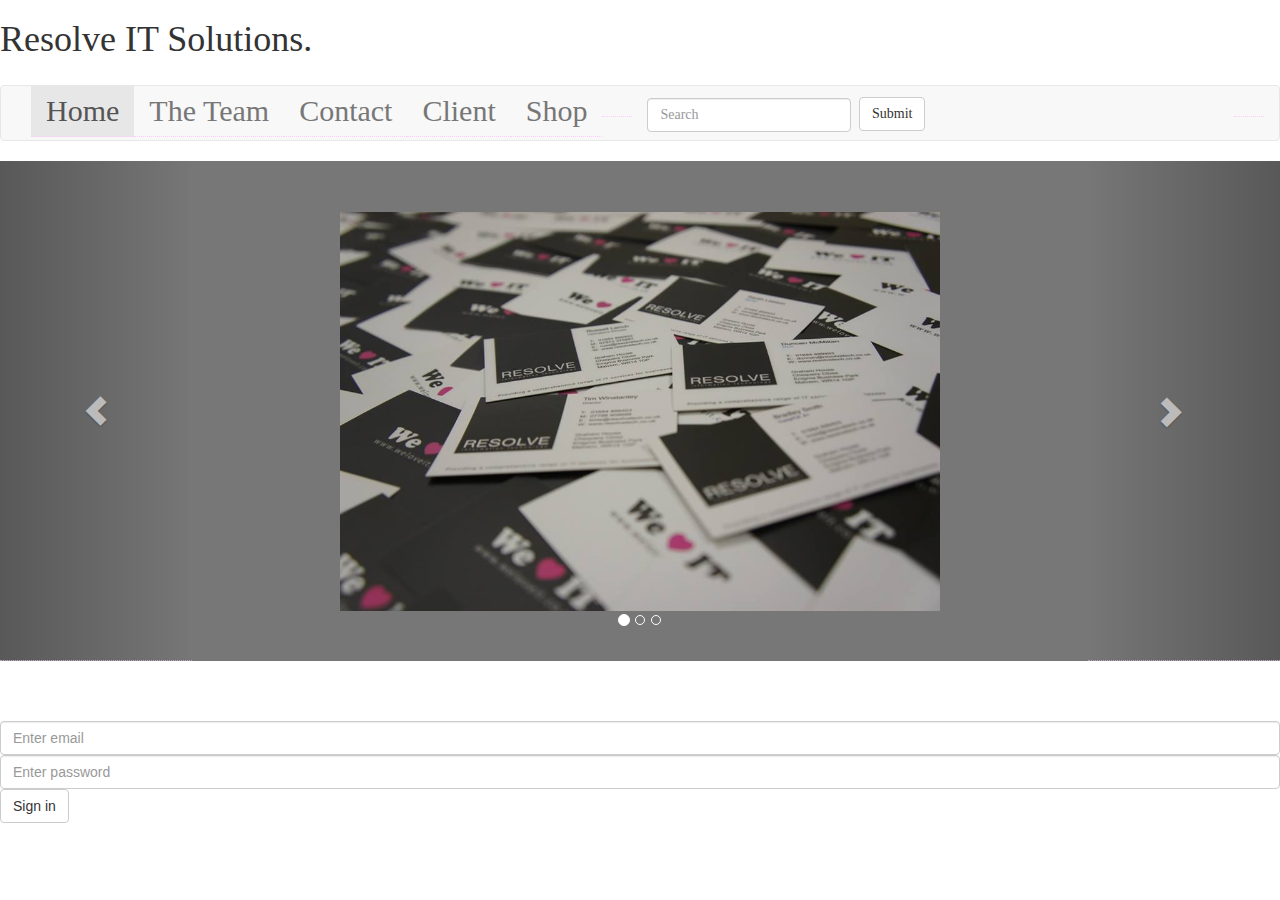
<file: www/index.html>
<!DOCTYPE html>
<html lang="en">
  <head>
    <meta charset="utf-8">
    <meta http-equiv="X-UA-Compatible" content="IE=edge">
    <meta name="viewport" content="width=device-width, initial-scale=1, maximum-scale=1, user-scalable=no">
    <title>Resolve</title>

    <!-- Bootstrap -->
    <link href="css/bootstrap.min.css" rel="stylesheet">
     
  
   <link href="pic.css" rel="stylesheet">
   <script src="http://www.parsecdn.com/js/parse-1.2.18.min.js"></script> 
      <script src="js/signin.js"> </script>
    <!-- HTML5 Shim and Respond.js IE8 support of HTML5 elements and media queries -->
    <!-- WARNING: Respond.js doesn't work if you view the page via file:// -->
    <!--[if lt IE 9]>
      <script src="https://oss.maxcdn.com/libs/html5shiv/3.7.0/html5shiv.js"></script>
      <script src="https://oss.maxcdn.com/libs/respond.js/1.4.2/respond.min.js"></script>
    <![endif]-->
  </head>
  <body>
  <h1>Resolve IT Solutions.</h1>

    
    <h2><nav class="navbar navbar-default" role="navigation">
  <div class="container-fluid">
    <!-- Brand and toggle get grouped for better mobile display -->
    <div class="navbar-header">
      <button type="button" class="navbar-toggle" data-toggle="collapse" data-target="#bs-example-navbar-collapse-1">
        <span class="sr-only">Toggle navigation</span>
        <span class="icon-bar"></span>
        <span class="icon-bar"></span>
        <span class="icon-bar"></span>
      </button>
      
      
    </div>
    
   

    <!-- Collect the nav links, forms, and other content for toggling -->
    <div class="collapse navbar-collapse" id="bs-example-navbar-collapse-1">
      <ul class="nav navbar-nav">
        <li class="active"><a href="index.html">Home</a></li>
        <li><a href="theteam.html">The Team</a></li>
        <li><a href="contact.html">Contact</a></li>
        <li><a href="client.html">Client</a></li>
        <li><a href="shop.html">Shop</a></li>
        

        <li class="dropdown">
          <a href="#" class="dropdown-toggle" data-toggle="dropdown"></a>
        </li>
      </ul>
      <form class="navbar-form navbar-left" role="search">
        <div class="form-group">
          <input type="text" class="form-control" placeholder="Search">
        </div>
        <button type="submit" class="btn btn-default">Submit</button>
      </form>
      <ul class="nav navbar-nav navbar-right">
       
        <li class="dropdown">
          <a href="#" class="dropdown-toggle" data-toggle="dropdown"></a>
        </li>
      </ul>
    </div><!-- /.navbar-collapse -->
  </div><!-- /.container-fluid -->
</nav> </h2>

 <!-- Carousel
    ================================================== -->
    <div id="myCarousel" class="carousel slide" data-ride="carousel">
      <!-- Indicators -->
      <ol class="carousel-indicators">
        <li data-target="#myCarousel" data-slide-to="0" class="active"></li>
        <li data-target="#myCarousel" data-slide-to="1"></li>
        <li data-target="#myCarousel" data-slide-to="2"></li>
      </ol>
      <div class="carousel-inner">
        <div class="item active">

          <div class="container-fluid">
            <div class="carousel-caption">
      
              <img src="Images/weloveit5.jpg"  height"600" width="600" alt="...">
             
             
            </div>
          </div>
        </div>
        <div class="item">
          
          <div class="container">
            <div class="carousel-caption">
             <img src="Images/1014027_10152003064142090_1824906576_n.jpg"  height"600" width="600"alt="...">
            </div>
          </div>
        </div>
        <div class="item">
          
          <div class="container">
            <div class="carousel-caption">
               <img src="Images/car.jpg"  height"600" width="600"alt="...">
            </div>
          </div>
        </div>
      </div>
      <a class="left carousel-control" href="#myCarousel" data-slide="prev"><span class="glyphicon glyphicon-chevron-left"></span></a>
      <a class="right carousel-control" href="#myCarousel" data-slide="next"><span class="glyphicon glyphicon-chevron-right"></span></a>
    </div><!-- /.carousel -->


        <label class="sr-only" for="loginEmail">Email address</label>
        <input type="email" class="form-control" id="loginEmail" placeholder="Enter email">

   
        <label class="sr-only" for="loginPassword">Password</label>
        <input type="password" class="form-control" id="loginPassword" placeholder="Enter password">
  

    <button class="btn btn-default" id="signinsubmit" onClick="signin()">Sign in</button>

   <script> Parse.initialize("uezhYA9gMpwfzl7xyQxnTOchFxKIebdAeOjcTNPN", "iGZJhrmEZttocx02UmLrTpGRwNhpv6i3PD2PHWQQ"); </script> 


    <!-- jQuery (necessary for Bootstrap's JavaScript plugins) -->
    <script src="https://ajax.googleapis.com/ajax/libs/jquery/1.11.0/jquery.min.js"></script>
    <!-- Include all compiled plugins (below), or include individual files as needed -->
    <script src="js/bootstrap.min.js"></script>
  </body>
</html>
</file>
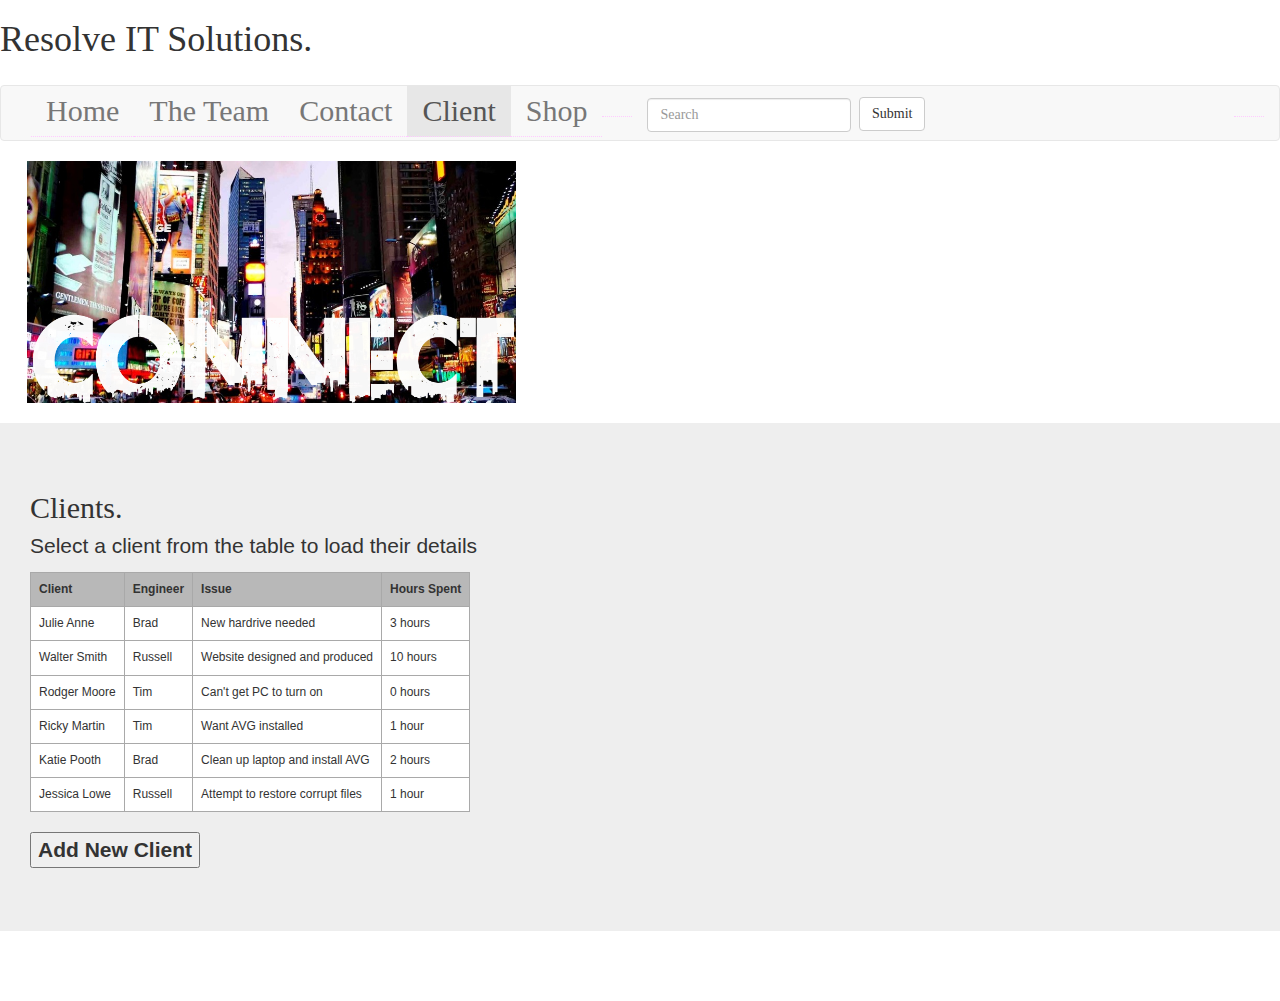
<file: www/client.html>
<!DOCTYPE html>
<html lang="en">
  <head>
    <meta charset="utf-8">
    <meta http-equiv="X-UA-Compatible" content="IE=edge">
    <meta name="viewport" content="width=device-width, initial-scale=1">
    <title>Resolve</title>

    <!-- Bootstrap -->
  
     
       <link href="css/bootstrap.min.css" rel="stylesheet">
     <link href="pic.css" rel="stylesheet">
      <link href="client.css" rel="stylesheet">
     <link href="css/Katies.css" rel="stylesheet">
     <script src="js/bootstrap.min.js"> </script>
     
    
    <!-- HTML5 Shim and Respond.js IE8 support of HTML5 elements and media queries -->
    <!-- WARNING: Respond.js doesn't work if you view the page via file:// -->
    <!--[if lt IE 9]>
      <script src="https://oss.maxcdn.com/libs/html5shiv/3.7.0/html5shiv.js"></script>
      <script src="https://oss.maxcdn.com/libs/respond.js/1.4.2/respond.min.js"></script>
    <![endif]-->
  </head>
  <body>
  <h1>Resolve IT Solutions.</h1>

    
    <h2><nav class="navbar navbar-default" role="navigation">
  <div class="container-fluid">
    <!-- Brand and toggle get grouped for better mobile display -->
    <div class="navbar-header">
      <button type="button" class="navbar-toggle" data-toggle="collapse" data-target="#bs-example-navbar-collapse-1">
        <span class="sr-only">Toggle navigation</span>
        <span class="icon-bar"></span>
        <span class="icon-bar"></span>
        <span class="icon-bar"></span>
      </button>
      
    </div>
    
   

    <!-- Collect the nav links, forms, and other content for toggling -->
    <div class="collapse navbar-collapse" id="bs-example-navbar-collapse-1">
      <ul class="nav navbar-nav">
          <li><a href="index.html">Home</a></li>
        <li><a href="theteam.html">The Team</a></li>
        <li><a href="contact.html">Contact</a></li>
        <li class="active"><a href="client.html">Client</a></li>
        <li><a href="shop.html">Shop</a></li>
        
     
        <li class="dropdown">
          <a href="#" class="dropdown-toggle" data-toggle="dropdown"></a>
        </li>
      </ul>
      <form class="navbar-form navbar-left" role="search">
        <div class="form-group">
          <input type="text" class="form-control" placeholder="Search">
        </div>
        <button type="submit" class="btn btn-default">Submit</button>
      </form>
      <ul class="nav navbar-nav navbar-right">
       
        <li class="dropdown">
          <a href="#" class="dropdown-toggle" data-toggle="dropdown"></a>
        </li>
      </ul>
    </div><!-- /.navbar-collapse -->
  </div><!-- /.container-fluid -->
</nav> </h2>

<div class="row featurette">
         
        <div class="col-md-5">
          <img class="featurette-image img-responsive" data-src="holder.js/1000x1000/" alt=<img src="Images/07 (1).jpg"> 
          
        </div>
      </div>
        
       
          <br>
       <div class="jumbotron">
  <h2>Clients.</h2><h5><p>Select a client from the table to load their details </h5> </p>
  

<table class="tftable" border="1">
<tr>
  <th>Client</th>
  <th>Engineer</th>
  <th>Issue</th>
  <th>Hours Spent</th></tr>
<tr>
  <td>Julie Anne</td>
  <td>Brad</td>
  <td>New hardrive needed</td>
  <td>3 hours</td></tr>
<tr>
  <td>Walter Smith</td>
  <td>Russell</td>
  <td>Website designed and produced</td>
  <td>10 hours</td></tr>
<tr>
  <td>Rodger Moore</td>
  <td>Tim</td>
  <td>Can't get PC to turn on</td>
  <td>0 hours</td></tr>
<tr>
  <td>Ricky Martin</td>
  <td>Tim</td>
  <td>Want AVG installed</td>
  <td>1 hour</td></tr>
<tr>
  <td>Katie Pooth</td>
  <td>Brad</td>
  <td>Clean up laptop and install AVG</td>
  <td>2 hours</td></tr>
<tr>
  <td>Jessica Lowe</td>
  <td>Russell</td>
  <td>Attempt to restore corrupt files</td>
  <td>1 hour</td></tr>
</table>
<br>
<p><strong>
<button onclick="myFunction()">Add New Client</button> 


        
</strong></p>
   </div> 
 
  
</div>
       
 

          
    <!-- jQuery (necessary for Bootstrap's JavaScript plugins) -->
    <script src="https://ajax.googleapis.com/ajax/libs/jquery/1.11.0/jquery.min.js"></script>
    <!-- Include all compiled plugins (below), or include individual files as needed -->
    <script src="js/bootstrap.min.js"></script>
  </body>
</html>
</file>
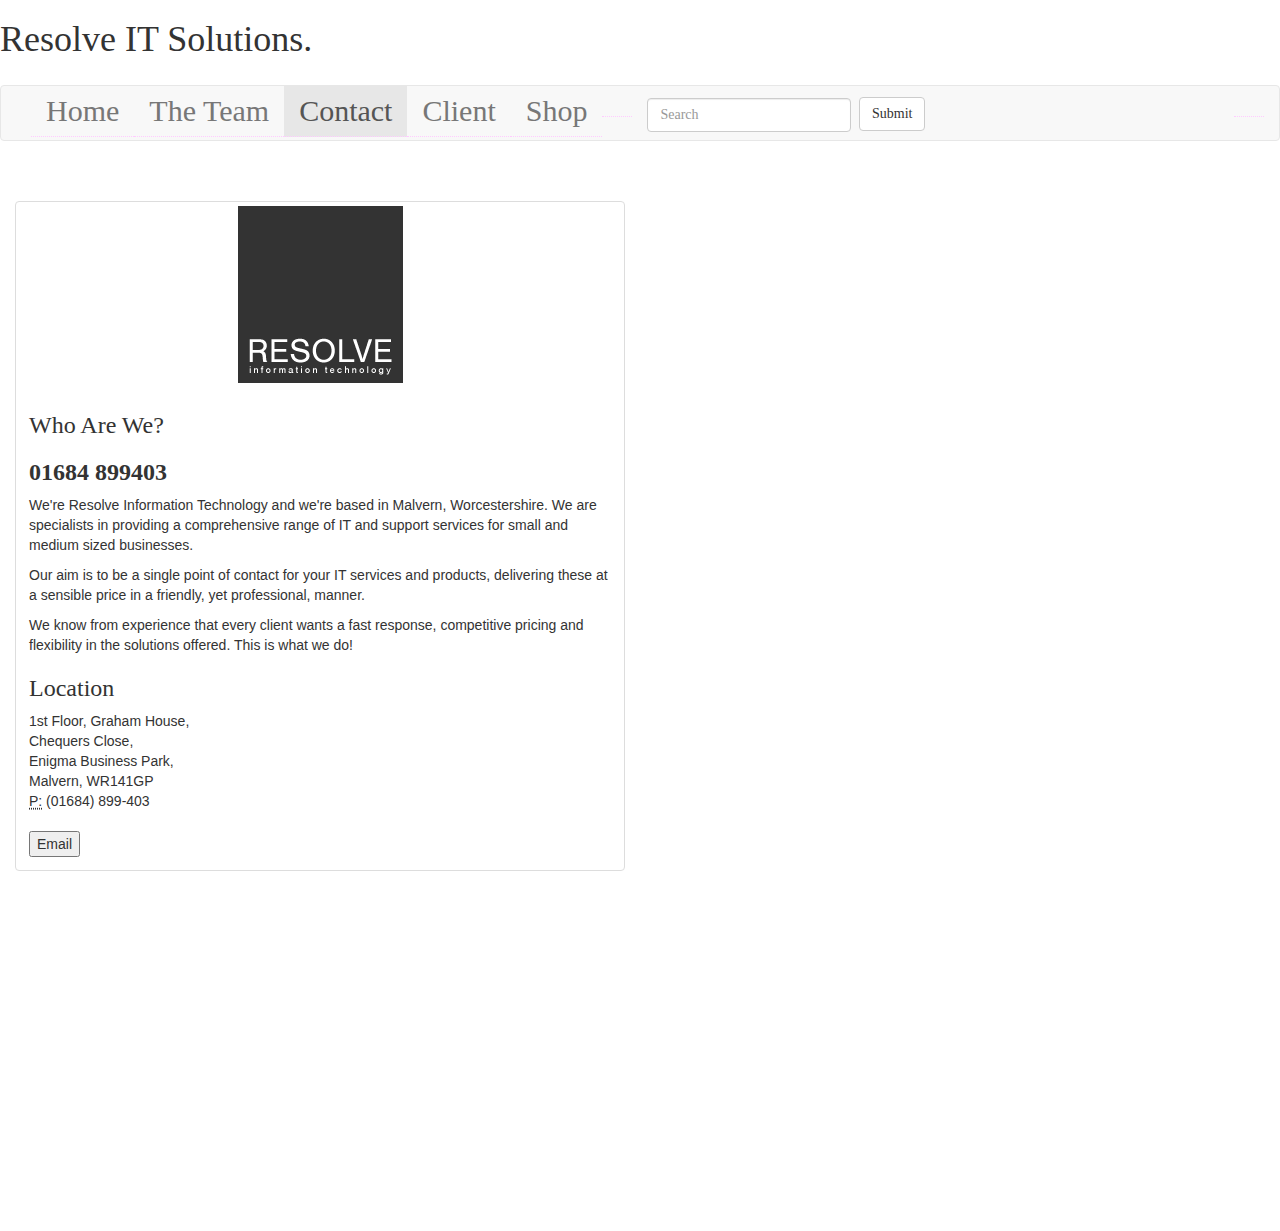
<file: www/contact.html>
<!DOCTYPE html>
<html lang="en">
  <head>
    <meta charset="utf-8">
    <meta http-equiv="X-UA-Compatible" content="IE=edge">
    <meta name="viewport" content="width=device-width, initial-scale=1">
    <title>Resolve</title>

    <!-- Bootstrap -->
    <link href="css/bootstrap.min.css" rel="stylesheet">
    <link href="pic.css" rel="stylesheet">
     <link href="contactcomplete.css">
     <link href="css/bootstrap.min.css">
     <script src="js/signin.js"> </script>
      <link href="textresolve.css" rel="stylesheet">

    <!-- HTML5 Shim and Respond.js IE8 support of HTML5 elements and media queries -->
    <!-- WARNING: Respond.js doesn't work if you view the page via file:// -->
    <!--[if lt IE 9]>
      <script src="https://oss.maxcdn.com/libs/html5shiv/3.7.0/html5shiv.js"></script>
      <script src="https://oss.maxcdn.com/libs/respond.js/1.4.2/respond.min.js"></script>
    <![endif]-->
  </head>
  <body>
  <h1>Resolve IT Solutions.</h1>
 
   
    <h2><nav class="navbar navbar-default" role="navigation">
  <div class="container-fluid">
    <!-- Brand and toggle get grouped for better mobile display -->
    <div class="navbar-header">
      <button type="button" class="navbar-toggle" data-toggle="collapse" data-target="#bs-example-navbar-collapse-1">
        <span class="sr-only">Toggle navigation</span>
        <span class="icon-bar"></span>
        <span class="icon-bar"></span>
        <span class="icon-bar"></span>
      </button>
      
    </div>
    


    <!-- Collect the nav links, forms, and other content for toggling -->
    <div class="collapse navbar-collapse" id="bs-example-navbar-collapse-1">
      <ul class="nav navbar-nav">
         <li><a href="index.html">Home</a></li>
        <li><a href="theteam.html">The Team</a></li>
        <li class="active"><a href="contact.html">Contact</a></li>
        <li><a href="client.html">Client</a></li>
        <li><a href="shop.html">Shop</a></li>
        
        
        
        <li class="dropdown">
          <a href="#" class="dropdown-toggle" data-toggle="dropdown"></a>
        </li>
      </ul>
      <form class="navbar-form navbar-left" role="search">
        <div class="form-group">
          <input type="text" class="form-control" placeholder="Search">
        </div>
        <button type="submit" class="btn btn-default">Submit</button>
      </form>
      <ul class="nav navbar-nav navbar-right">
       
        <li class="dropdown">
          <a href="#" class="dropdown-toggle" data-toggle="dropdown"></a>
        </li>
      </ul>
    </div><!-- /.navbar-collapse -->
  </div><!-- /.container-fluid -->
</nav> </h2>

<br>
 

 
<br>
<div class="container-fluid">

<div class="row">

  <div class="col-sm-6 col-md-6">
    <div class="thumbnail">
    <img src="Images/logo2.png" >
      
      <div class="caption">
        <h3>Who Are We?</h3>
        <h3><strong>01684 899403</strong></h3>
        
<p>We're Resolve Information Technology and we're based in Malvern, Worcestershire. We are specialists in providing a comprehensive range of IT and support services for small and medium sized businesses.
</p>

<p>Our aim is to be a single point of contact for your IT services and products, delivering these at a sensible price in a friendly, yet professional, manner.</p>

<p>We know from experience that every client wants a fast response, competitive pricing and flexibility in the solutions offered. This is what we do! </p>
<h3> Location</h3>

<address>
  
1st Floor, Graham House,<br>
Chequers Close,<br>
Enigma Business Park,<br>
Malvern, WR141GP<br>

  <abbr title="Phone">P:</abbr> (01684) 899-403
</address>
<form action="form.html">
    <input type="submit" value="Email">
</form>


       
      </div>
    </div>
  </div>
</div>

    
  <script type="text/javascript" src="http://maps.google.com/maps/api/js?sensor=false"></script><div style="overflow:hidden;height:300px;width:300px;"><div id="gmap_canvas" style="height:300px;width:300px;"></div><style>#gmap_canvas img{max-width:none!important;background:none!important}</style><a class="google-map-code" href="http://www.stromvergleich.bz" id="get-map-data">www.stromvergleich.bz</a></div><script type="text/javascript"> function init_map(){var myOptions = {zoom:16,center:new google.maps.LatLng(52.1296297,-2.302288800000042),mapTypeId: google.maps.MapTypeId.ROADMAP};map = new google.maps.Map(document.getElementById("gmap_canvas"), myOptions);marker = new google.maps.Marker({map: map,position: new google.maps.LatLng(52.1296297, -2.302288800000042)});infowindow = new google.maps.InfoWindow({content:"<b>1st Floor, Graham House, </b><br/>Chequers Close, Enigma Business Park,<br/>WR141GP " });google.maps.event.addListener(marker, "click", function(){infowindow.open(map,marker);});infowindow.open(map,marker);}google.maps.event.addDomListener(window, 'load', init_map);</script>








<!-- jQuery (necessary for Bootstrap's JavaScript plugins) -->
  <script src="https://ajax.googleapis.com/ajax/libs/jquery/1.11.0/jquery.min.js"></script>
    <!-- Include all compiled plugins (below), or include individual files as needed -->
  <script src="js/bootstrap.min.js"></script>
</body>
</html>
</file>
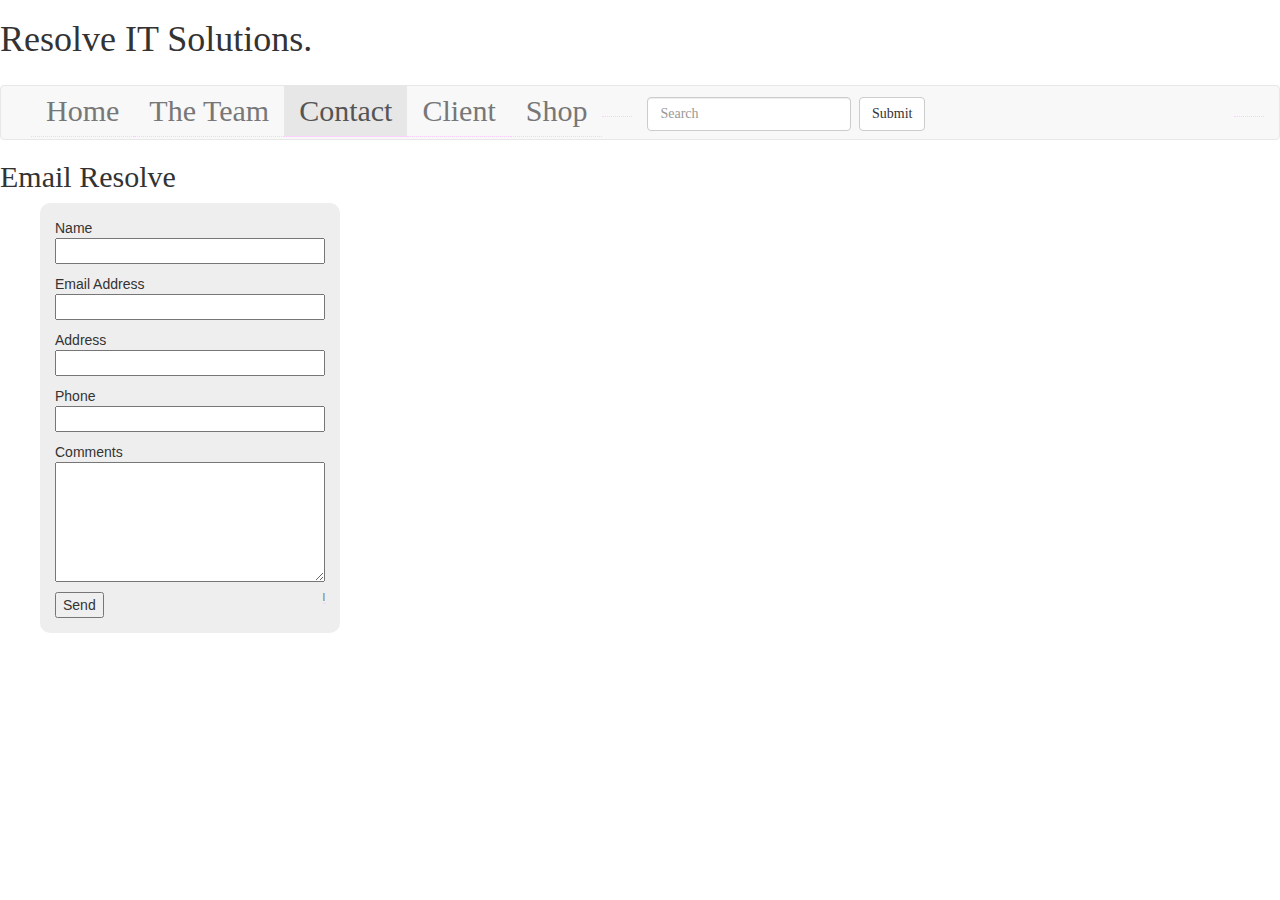
<file: www/form.html>
<!DOCTYPE html PUBLIC "-//W3C//DTD XHTML 1.0 Transitional//EN" "http://www.w3.org/TR/xhtml1/DTD/xhtml1-transitional.dtd">
<html xmlns="http://www.w3.org/1999/xhtml">
<head>
  <meta charset="utf-8">
    <meta http-equiv="X-UA-Compatible" content="IE=edge">
    <meta name="viewport" content="width=device-width, initial-scale=1">
    <title>Resolve</title>

    <!-- Bootstrap -->
    <link href="css/bootstrap.min.css" rel="stylesheet">
    <link href="pic.css" rel="stylesheet">
     <link href="contactcomplete.css" />
     <link href="css/bootstrap.min.css" />
     <script src="js/signin.js"> </script>
      <link href="textresolve.css" rel="stylesheet">
</head>

<body>
  <h1>Resolve IT Solutions.</h1>

    
    <h2><nav class="navbar navbar-default" role="navigation">
  <div class="container-fluid">
    <!-- Brand and toggle get grouped for better mobile display -->
    <div class="navbar-header">
      <button type="button" class="navbar-toggle" data-toggle="collapse" data-target="#bs-example-navbar-collapse-1">
        <span class="sr-only">Toggle navigation</span>
        <span class="icon-bar"></span>
        <span class="icon-bar"></span>
        <span class="icon-bar"></span>
      </button>
      
    </div>
    


    <!-- Collect the nav links, forms, and other content for toggling -->
    <div class="collapse navbar-collapse" id="bs-example-navbar-collapse-1">
      <ul class="nav navbar-nav">
         <li><a href="index.html">Home</a></li>
        <li><a href="theteam.html">The Team</a></li>
        <li class="active"><a href="contact.html">Contact</a></li>
        <li><a href="client.html">Client</a></li>
        <li><a href="shop.html">Shop</a></li>
        
        
        
        <li class="dropdown">
          <a href="#" class="dropdown-toggle" data-toggle="dropdown"></a>
        </li>
      </ul>
      <form class="navbar-form navbar-left" role="search">
        <div class="form-group">
          <input type="text" class="form-control" placeholder="Search">
        </div>
        <button type="submit" class="btn btn-default">Submit</button>
      </form>
      <ul class="nav navbar-nav navbar-right">
       
        <li class="dropdown">
          <a href="#" class="dropdown-toggle" data-toggle="dropdown"></a>
        </li>
      </ul>
    </div><!-- /.navbar-collapse -->
  </div><!-- /.container-fluid -->
</nav> </h2>

<h2>Email Resolve</h2>
   
<div id="form">
    <ul>
       <form action="http://formtoemail.com/user_forms.php" method="post" style="background:#eee;width:300px;padding:15px;border-radius:10px;">
	<input type="hidden" name="user_id" value="ZW6R03W4UUU7CEU6L6QB">
	<input type="hidden" name="form_id" value="2">
	Name <br><input type="text" name="name" style="width:100%;margin:0 0 10px;">
	Email Address <br><input type="text" name="email" style="width:100%;margin:0 0 10px;">
	Address <br><input type="text" name="address" style="width:100%;margin:0 0 10px;">
	Phone <br><input type="text" name="phone" style="width:100%;margin:0 0 10px;">
	Comments <br><textarea name="comments" style="width:100%;height:120px;margin:0 0 10px;"></textarea>
	<input type="submit" value="Send"> <span style="font:10px arial;float:right;color:#666;"> <a href="http://formtoemail.com" style="color:#666">l</a></span>
</form> 
    </ul>
</div>
</body>
</html>
</file>
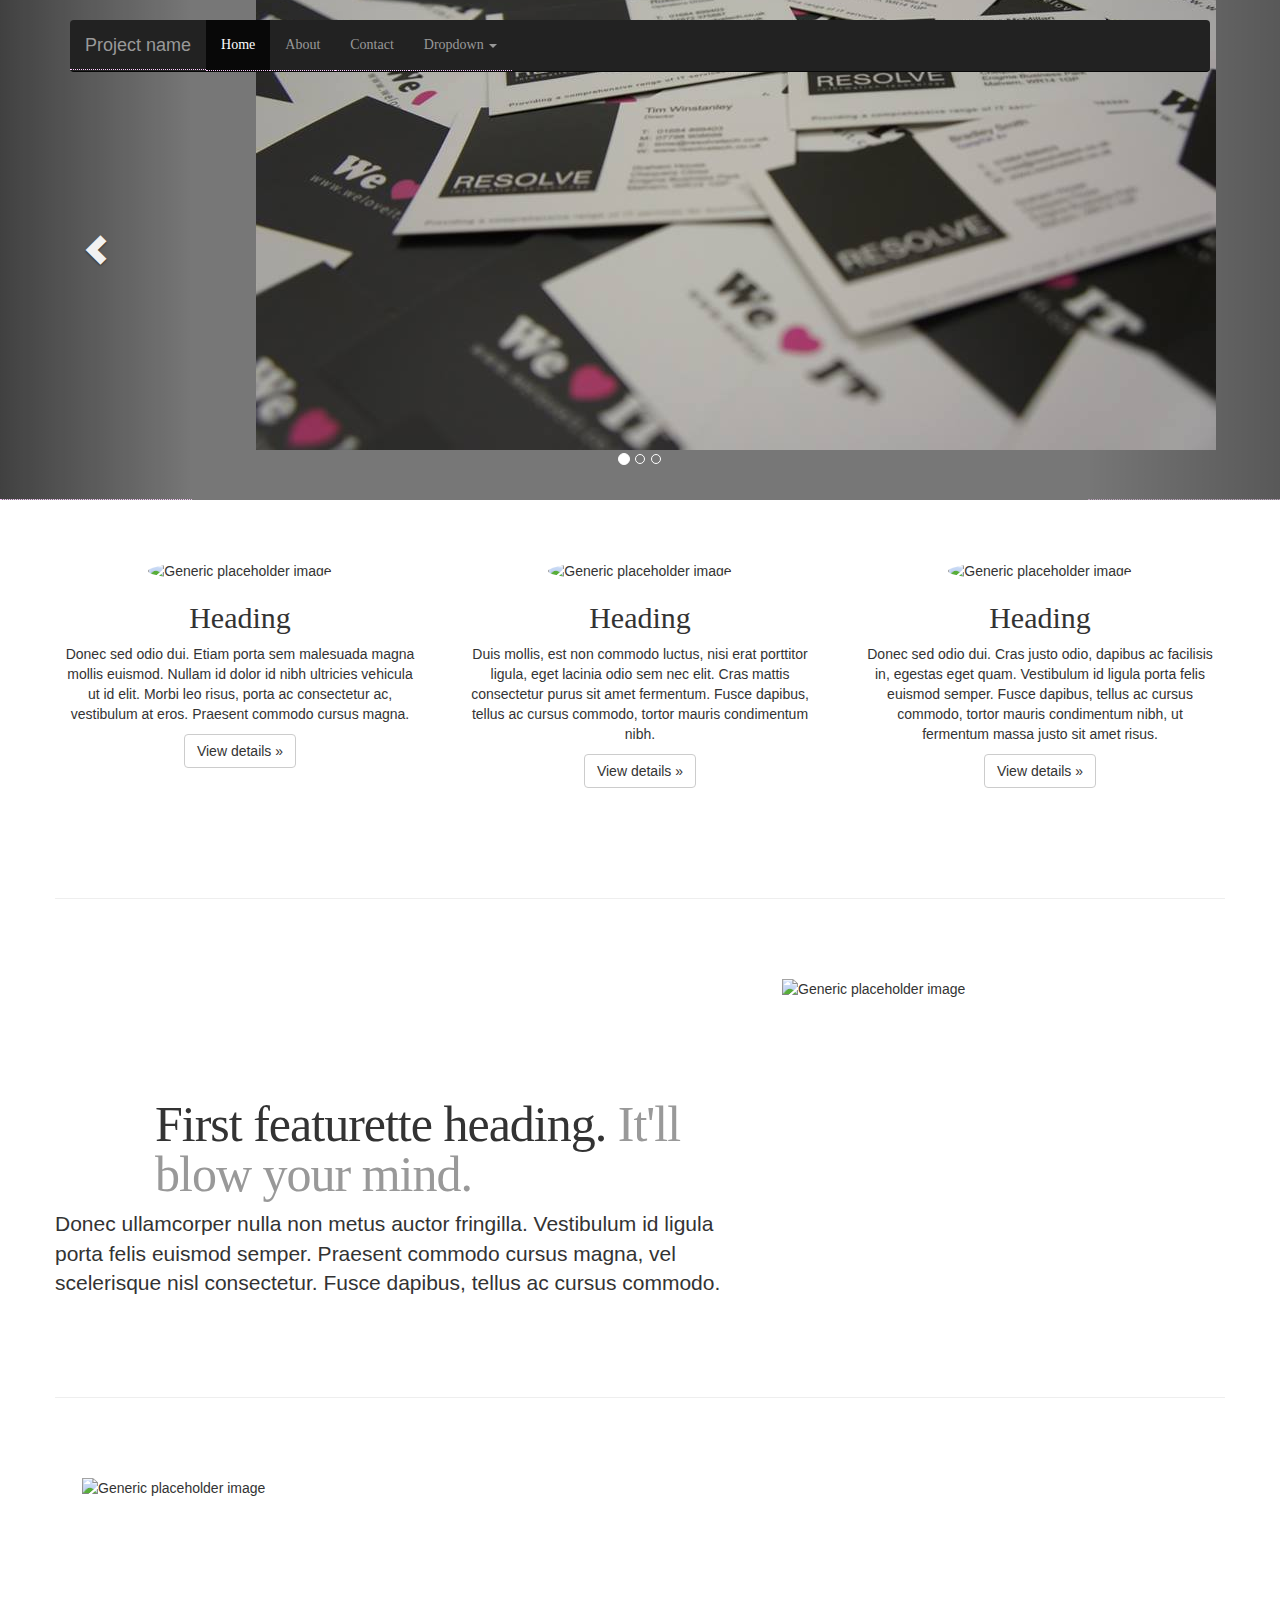
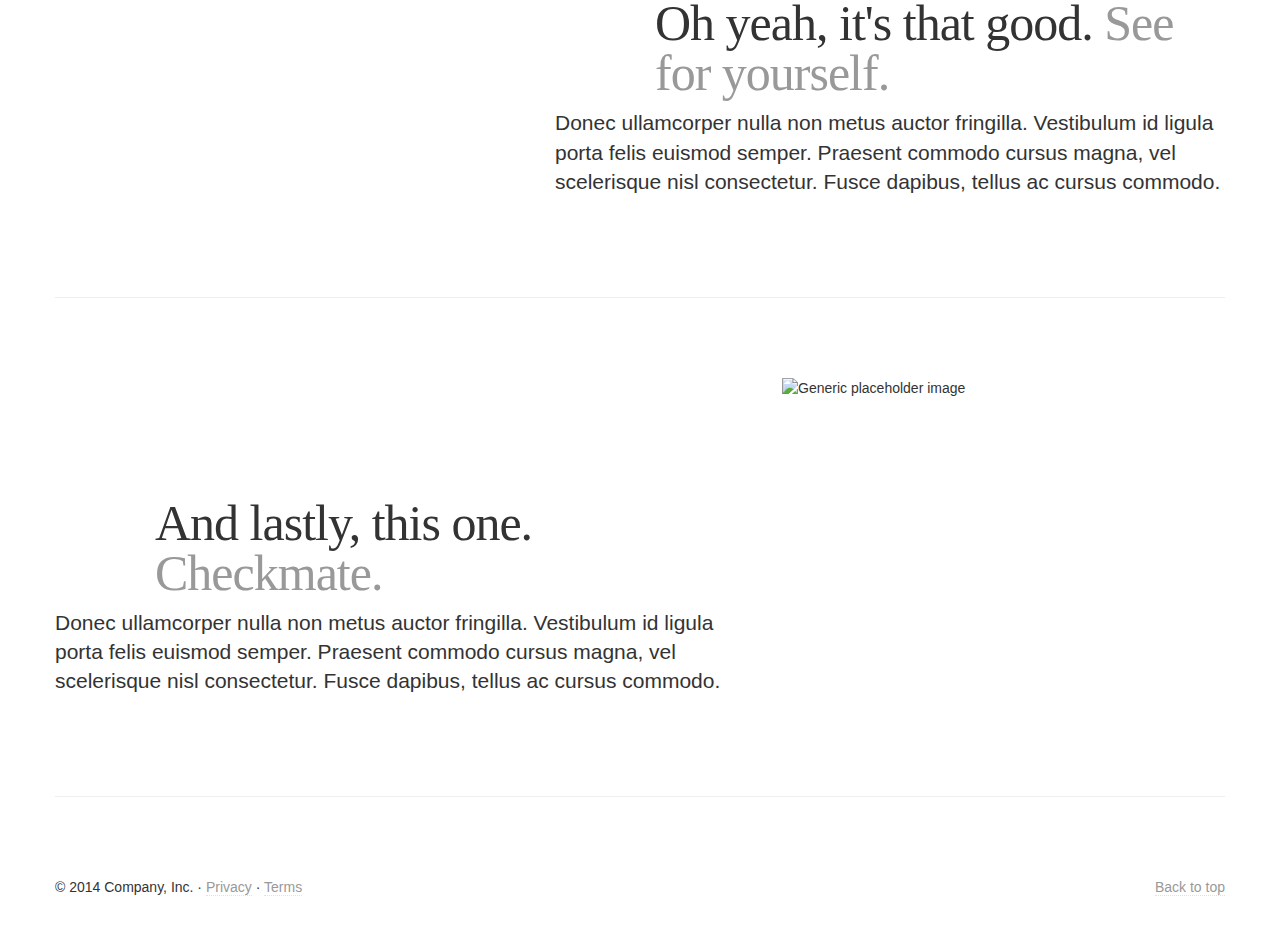
<file: www/piccarosel.html>
<!DOCTYPE html>
<html lang="en">
  <head>
    <meta charset="utf-8">
    <meta http-equiv="X-UA-Compatible" content="IE=edge">
    <meta name="viewport" content="width=device-width, initial-scale=1">
    <meta name="description" content="">
    <meta name="author" content="">
    <link rel="shortcut icon" href="../../assets/ico/favicon.ico">

    <title>Carousel Template for Bootstrap</title>

    <!-- Bootstrap core CSS -->
    <link href="css/bootstrap.min.css" rel="stylesheet">
    <link href="pic.css" rel="stylesheet">

    <!-- Just for debugging purposes. Don't actually copy this line! -->
    <!--[if lt IE 9]><script src="../../assets/js/ie8-responsive-file-warning.js"></script><![endif]-->

    <!-- HTML5 shim and Respond.js IE8 support of HTML5 elements and media queries -->
    <!--[if lt IE 9]>
      <script src="https://oss.maxcdn.com/libs/html5shiv/3.7.0/html5shiv.js"></script>
      <script src="https://oss.maxcdn.com/libs/respond.js/1.4.2/respond.min.js"></script>
    <![endif]-->

    <!-- Custom styles for this template -->
    <link href="pic.css" rel="stylesheet">
  </head>
<!-- NAVBAR
================================================== -->
  <body>
    <div class="navbar-wrapper">
      <div class="container">

        <div class="navbar navbar-inverse navbar-static-top" role="navigation">
          <div class="container">
            <div class="navbar-header">
              <button type="button" class="navbar-toggle" data-toggle="collapse" data-target=".navbar-collapse">
                <span class="sr-only">Toggle navigation</span>
                <span class="icon-bar"></span>
                <span class="icon-bar"></span>
                <span class="icon-bar"></span>
              </button>
              <a class="navbar-brand" href="#">Project name</a>
            </div>
            <div class="navbar-collapse collapse">
              <ul class="nav navbar-nav">
                <li class="active"><a href="#">Home</a></li>
                <li><a href="#about">About</a></li>
                <li><a href="#contact">Contact</a></li>
                <li class="dropdown">
                  <a href="#" class="dropdown-toggle" data-toggle="dropdown">Dropdown <b class="caret"></b></a>
                  <ul class="dropdown-menu">
                    <li><a href="#">Action</a></li>
                    <li><a href="#">Another action</a></li>
                    <li><a href="#">Something else here</a></li>
                    <li class="divider"></li>
                    <li class="dropdown-header">Nav header</li>
                    <li><a href="#">Separated link</a></li>
                    <li><a href="#">One more separated link</a></li>
                  </ul>
                </li>
              </ul>
            </div>
          </div>
        </div>

      </div>
    </div>


    <!-- Carousel
    ================================================== -->
    <div id="myCarousel" class="carousel slide" data-ride="carousel">
      <!-- Indicators -->
      <ol class="carousel-indicators">
        <li data-target="#myCarousel" data-slide-to="0" class="active"></li>
        <li data-target="#myCarousel" data-slide-to="1"></li>
        <li data-target="#myCarousel" data-slide-to="2"></li>
      </ol>
      <div class="carousel-inner">
        <div class="item active">

          <div class="container">
            <div class="carousel-caption">
      
              <img src="Images/weloveit5.jpg" alt="...">
             
             
            </div>
          </div>
        </div>
        <div class="item">
          
          <div class="container">
            <div class="carousel-caption">
             <img src="Images/1014027_10152003064142090_1824906576_n.jpg" alt="...">
            </div>
          </div>
        </div>
        <div class="item">
          
          <div class="container">
            <div class="carousel-caption">
               <img src="Images/car.jpg" alt="...">
            </div>
          </div>
        </div>
      </div>
      <a class="left carousel-control" href="#myCarousel" data-slide="prev"><span class="glyphicon glyphicon-chevron-left"></span></a>
      <a class="right carousel-control" href="#myCarousel" data-slide="next"><span class="glyphicon glyphicon-chevron-right"></span></a>
    </div><!-- /.carousel -->



    <!-- Marketing messaging and featurettes
    ================================================== -->
    <!-- Wrap the rest of the page in another container to center all the content. -->

    <div class="container marketing">

      <!-- Three columns of text below the carousel -->
      <div class="row">
        <div class="col-lg-4">
          <img class="img-circle" data-src="holder.js/140x140" alt="Generic placeholder image">
          <h2>Heading</h2>
          <p>Donec sed odio dui. Etiam porta sem malesuada magna mollis euismod. Nullam id dolor id nibh ultricies vehicula ut id elit. Morbi leo risus, porta ac consectetur ac, vestibulum at eros. Praesent commodo cursus magna.</p>
          <p><a class="btn btn-default" href="#" role="button">View details &raquo;</a></p>
        </div><!-- /.col-lg-4 -->
        <div class="col-lg-4">
          <img class="img-circle" data-src="holder.js/140x140" alt="Generic placeholder image">
          <h2>Heading</h2>
          <p>Duis mollis, est non commodo luctus, nisi erat porttitor ligula, eget lacinia odio sem nec elit. Cras mattis consectetur purus sit amet fermentum. Fusce dapibus, tellus ac cursus commodo, tortor mauris condimentum nibh.</p>
          <p><a class="btn btn-default" href="#" role="button">View details &raquo;</a></p>
        </div><!-- /.col-lg-4 -->
        <div class="col-lg-4">
          <img class="img-circle" data-src="holder.js/140x140" alt="Generic placeholder image">
          <h2>Heading</h2>
          <p>Donec sed odio dui. Cras justo odio, dapibus ac facilisis in, egestas eget quam. Vestibulum id ligula porta felis euismod semper. Fusce dapibus, tellus ac cursus commodo, tortor mauris condimentum nibh, ut fermentum massa justo sit amet risus.</p>
          <p><a class="btn btn-default" href="#" role="button">View details &raquo;</a></p>
        </div><!-- /.col-lg-4 -->
      </div><!-- /.row -->


      <!-- START THE FEATURETTES -->

      <hr class="featurette-divider">

      <div class="row featurette">
        <div class="col-md-7">
          <h2 class="featurette-heading">First featurette heading. <span class="text-muted">It'll blow your mind.</span></h2>
          <p class="lead">Donec ullamcorper nulla non metus auctor fringilla. Vestibulum id ligula porta felis euismod semper. Praesent commodo cursus magna, vel scelerisque nisl consectetur. Fusce dapibus, tellus ac cursus commodo.</p>
        </div>
        <div class="col-md-5">
          <img class="featurette-image img-responsive" data-src="holder.js/500x500/auto" alt="Generic placeholder image">
        </div>
      </div>

      <hr class="featurette-divider">

      <div class="row featurette">
        <div class="col-md-5">
          <img class="featurette-image img-responsive" data-src="holder.js/500x500/auto" alt="Generic placeholder image">
        </div>
        <div class="col-md-7">
          <h2 class="featurette-heading">Oh yeah, it's that good. <span class="text-muted">See for yourself.</span></h2>
          <p class="lead">Donec ullamcorper nulla non metus auctor fringilla. Vestibulum id ligula porta felis euismod semper. Praesent commodo cursus magna, vel scelerisque nisl consectetur. Fusce dapibus, tellus ac cursus commodo.</p>
        </div>
      </div>

      <hr class="featurette-divider">

      <div class="row featurette">
        <div class="col-md-7">
          <h2 class="featurette-heading">And lastly, this one. <span class="text-muted">Checkmate.</span></h2>
          <p class="lead">Donec ullamcorper nulla non metus auctor fringilla. Vestibulum id ligula porta felis euismod semper. Praesent commodo cursus magna, vel scelerisque nisl consectetur. Fusce dapibus, tellus ac cursus commodo.</p>
        </div>
        <div class="col-md-5">
          <img class="featurette-image img-responsive" data-src="holder.js/500x500/auto" alt="Generic placeholder image">
        </div>
      </div>

      <hr class="featurette-divider">

      <!-- /END THE FEATURETTES -->


      <!-- FOOTER -->
      <footer>
        <p class="pull-right"><a href="#">Back to top</a></p>
        <p>&copy; 2014 Company, Inc. &middot; <a href="#">Privacy</a> &middot; <a href="#">Terms</a></p>
      </footer>

    </div><!-- /.container -->


    <!-- Bootstrap core JavaScript
    ================================================== -->
    <!-- Placed at the end of the document so the pages load faster -->
    <script src="https://ajax.googleapis.com/ajax/libs/jquery/1.11.0/jquery.min.js"></script>
    <script src="js/bootstrap.js"></script>
    <script src="js/bootstrap.min.js"></script>
  </body>
</html>
</file>
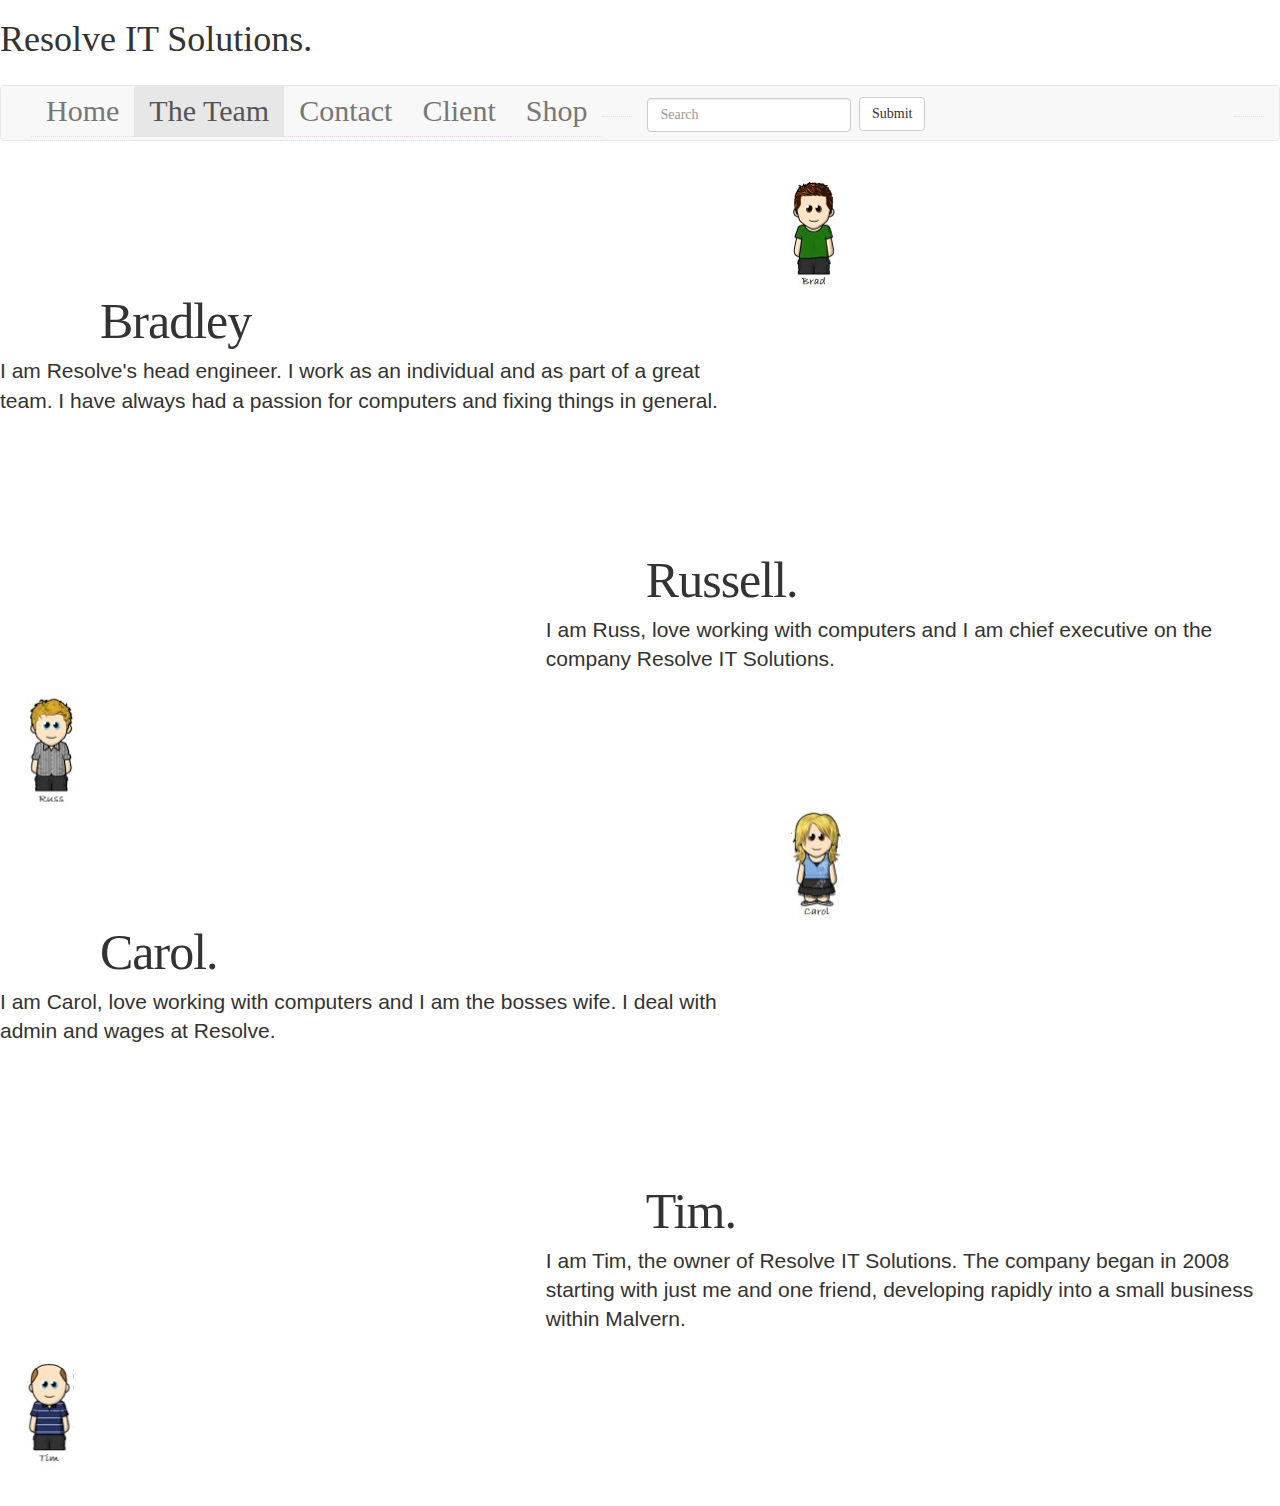
<file: www/theteam.html>
<!DOCTYPE html>
<html lang="en">
  <head>
    <meta charset="utf-8">
    <meta http-equiv="X-UA-Compatible" content="IE=edge">
    <meta name="viewport" content="width=device-width, initial-scale=1">
    <title>Resolve</title>

    <!-- Bootstrap -->
    <link href="css/bootstrap.min.css" rel="stylesheet">
     <link href="pic.css" rel="stylesheet">
     <link href="css/Katies.css" rel="stylesheet">
     <script src="js/bootstrap.min.js"> </script>
  
    
    <!-- HTML5 Shim and Respond.js IE8 support of HTML5 elements and media queries -->
    <!-- WARNING: Respond.js doesn't work if you view the page via file:// -->
    <!--[if lt IE 9]>
      <script src="https://oss.maxcdn.com/libs/html5shiv/3.7.0/html5shiv.js"></script>
      <script src="https://oss.maxcdn.com/libs/respond.js/1.4.2/respond.min.js"></script>
    <![endif]-->
  </head>
  <body>
  <h1>Resolve IT Solutions.</h1>

    
    <h2><nav class="navbar navbar-default" role="navigation">
  <div class="container-fluid">
    <!-- Brand and toggle get grouped for better mobile display -->
    <div class="navbar-header">
      <button type="button" class="navbar-toggle" data-toggle="collapse" data-target="#bs-example-navbar-collapse-1">
        <span class="sr-only">Toggle navigation</span>
        <span class="icon-bar"></span>
        <span class="icon-bar"></span>
        <span class="icon-bar"></span>
      </button>
      
    </div>
    
 
    <!-- Collect the nav links, forms, and other content for toggling -->
    <div class="collapse navbar-collapse" id="bs-example-navbar-collapse-1">
      <ul class="nav navbar-nav">
        <li><a href="index.html">Home</a></li>
        <li class="active"><a href="theteam.html">The Team</a></li>
        <li><a href="contact.html">Contact</a></li>
        <li><a href="client.html">Client</a></li>
        <li><a href="shop.html">Shop</a></li>
        
       
        <li class="dropdown">
          <a href="#" class="dropdown-toggle" data-toggle="dropdown"></a>
        </li>
      </ul>
      <form class="navbar-form navbar-left" role="search">
        <div class="form-group">
          <input type="text" class="form-control" placeholder="Search">
        </div>
        <button type="submit" class="btn btn-default">Submit</button>
      </form>
      <ul class="nav navbar-nav navbar-right">
       
        <li class="dropdown">
          <a href="#" class="dropdown-toggle" data-toggle="dropdown"></a>
        </li>
      </ul>
    </div><!-- /.navbar-collapse -->
  </div><!-- /.container-fluid -->
</nav> </h2>


<!DOCTYPE html>
<html lang="en">

    <meta charset="utf-8">
    <meta http-equiv="X-UA-Compatible" content="IE=edge">
    <meta name="viewport" content="width=device-width, initial-scale=1">
    <meta name="description" content="">
    <meta name="author" content="">
    <link rel="shortcut icon" href="../../assets/ico/favicon.ico">

  




  
  </head>
<!-- NAVBAR
================================================== -->
  <body>
  
 
  <ul class="media-list">
  <li class="media">
  <a class="pull-left" href="Images/Brad.jpg">
  </a>
  <div class="media-body">
  <h4 class="media-heading"></h4>
</div>
    </li>
    </ul>
  

     

      <div class="row featurette">
        <div class="col-md-7">
          <h2 class="featurette-heading">Bradley</span></h2>
          <p class="lead">    I am Resolve's head engineer. I work as an individual and as part of a great team. I have always had a passion for computers and fixing things in general.</p>
          
        </div>
        <div class="col-md-5">
          <img class="featurette-image img-responsive" data-src="holder.js/500x500/auto" alt=<img src="Images/Brad.jpg"> 
        </div>
      </div>

   

      <div class="row featurette">
        <div class="col-md-5">
          
        </div>
        <div class="col-md-7">
          <h2 class="featurette-heading">Russell. <span class="text-muted"></span></h2>
          <p class="lead">         I am Russ, love working with computers and I am chief executive on the company Resolve IT Solutions. 
      </div>
       <div class="col-md-5">
           <img class="featurette-image img-responsive" data-src="holder.js/500x500/auto" alt=<img src="Images/russ.jpg">
        </div>
      </div>
      
     

      
       <div class="row featurette">
        <div class="col-md-7">
          <h2 class="featurette-heading">Carol.</span></h2>
          <p class="lead">    I am Carol, love working with computers and I am the bosses wife. I deal with admin and wages at Resolve.</p>
          
        </div>
        <div class="col-md-5">
          <img class="featurette-image img-responsive" data-src="holder.js/500x500/auto" alt=<img src="Images/carol.jpg"> 
          
        </div>
      </div>

      <div class="row featurette">
        <div class="col-md-5">
        
        </div>
        <div class="col-md-7">
          <h2 class="featurette-heading">Tim. <span class="text-muted"></span></h2>
          <p class="lead">         I am Tim, the owner of Resolve IT Solutions. The company began in 2008 starting with just me and one friend, developing rapidly into a small business within Malvern.  
      </div>
      <div class="col-md-5">
   
  <img class="featurette-image img-responsive" data-src="holder.js/500x500/auto" alt=<img src="Images/Untitled.jpg">
          
        </div>
      </div>
    



    <!-- Bootstrap core JavaScript
    ================================================== -->
    <!-- Placed at the end of the document so the pages load faster -->
    <script src="https://ajax.googleapis.com/ajax/libs/jquery/1.11.0/jquery.min.js"></script>
    <script src="js/bootstrap.js"></script>
    <script src="js/bootstrap.min.js"></script>
  </body>
</html>
      
    <!-- jQuery (necessary for Bootstrap's JavaScript plugins) -->
    <script src="https://ajax.googleapis.com/ajax/libs/jquery/1.11.0/jquery.min.js"></script>
    <!-- Include all compiled plugins (below), or include individual files as needed -->
    <script src="js/bootstrap.min.js"></script>
     <script src="https://ajax.googleapis.com/ajax/libs/jquery/1.11.0/jquery.min.js"></script>
    <script src="js/bootstrap.js"></script>
    <script src="js/bootstrap.min.js"></script>
</file>
<file: www/pic.css>
/* GLOBAL STYLES
-------------------------------------------------- */
/* Padding below the footer and lighter body text */

body {
  padding-bottom: 40px;

}
h1,h2,h3,.nav,.altfont{
	font-family: 'Droid Serif', serif;
}

h1 {
	margin-bottom: 25px;	
}

.panel, .panel p  {
	color:#333;
	
}
.panel h1, .panel h2, .panel h3, .panael h4{
	color:#9A7C8E;
	margin-bottom: 25px;
}

.row h4, h4 a {
	color:#9A7C8E;
}


.homepic {
	text-align:right;
}

a{
	color:#999;
	border-bottom:1px dotted
 #FCF;
 }


.largefont{
	font-size:2em;
}

.row {
	clear: both;}
	
.floatleft {
	float: left;
	margin-right: 50px;
}
	
.clear {
	clear: both;
}

/* adding padding*/
.col-md-5{
	padding-left:3em;
		
}

.row featurette{
	padding-left:3em;
	
}

/* CUSTOMIZE THE NAVBAR
-------------------------------------------------- */

/* Special class on .container surrounding .navbar, used for positioning it into place. */
.navbar-wrapper {
  position: absolute;
  top: 0;
  right: 0;
  left: 0;
  z-index: 20;
}

/* Flip around the padding for proper display in narrow viewports */
.navbar-wrapper .container {
  padding-right: 0;
  padding-left: 0;
}
.navbar-wrapper .navbar {
  padding-right: 15px;
  padding-left: 15px;
}


/* CUSTOMIZE THE CAROUSEL
-------------------------------------------------- */

/* Carousel base class */
.carousel {
  height: 500px;
  margin-bottom: 60px;
}
/* Since positioning the image, we need to help out the caption */
.carousel-caption {
  z-index: 10;
  text-align:center;
  
}

/* Declare heights because of positioning of img element */
.carousel .item {
  height: 500px;
  background-color: #777;
}
.carousel-inner > .item > img {
  position: absolute;
  top: 0;
  left: 0;
  min-width: 100%;
  height: 500px;
}



/* MARKETING CONTENT
-------------------------------------------------- */

/* Pad the edges of the mobile views a bit */
.marketing {
  padding-right: 15px;
  padding-left: 15px;
}

/* Center align the text within the three columns below the carousel */
.marketing .col-lg-4 {
  margin-bottom: 20px;
  text-align: center;
}
.marketing h2 {
  font-weight: normal;
}
.marketing .col-lg-4 p {
  margin-right: 10px;
  margin-left: 10px;
}


/* Featurettes
------------------------- */

.featurette-divider {
  margin: 80px 0; /* Space out the Bootstrap <hr> more */
}

/* Thin out the marketing headings */
.featurette-heading {
  font-weight: 300;
  line-height: 1;
  letter-spacing: -1px;
  padding-left: 2em;
  
}



/* RESPONSIVE CSS
-------------------------------------------------- */

@media (min-width: 768px) {

  /* Remove the edge padding needed for mobile */
  .marketing {
    padding-right: 0;
    padding-left: 0;
  }

  /* Navbar positioning foo */
  .navbar-wrapper {
    margin-top: 20px;
  }
  .navbar-wrapper .container {
    padding-right: 15px;
    padding-left:  15px;
  }
  .navbar-wrapper .navbar {
    padding-right: 0;
    padding-left:  0;
  }

  /* The navbar becomes detached from the top, so we round the corners */
  .navbar-wrapper .navbar {
    border-radius: 4px;
  }

  /* Bump up size of carousel content */
  .carousel-caption p {
    margin-bottom: 3em;

  }

  .featurette-heading {
    font-size: 50px;
  }
}

@media (min-width: 992px) {
  .featurette-heading {
    margin-top: 120px;
  }
}
</file>
<file: www/client.css>
@charset "UTF-8";
/* CSS Document */

.clients{
	color:#000;
	padding-left:3em;
	
	
}
           <style type="text/css">
.tftable {font-size:12px;color:#333333;width:100%;border-width: 1px;border-color: #a9a9a9;border-collapse: collapse;}
.tftable th {font-size:12px;background-color:#b8b8b8;border-width: 1px;padding: 8px;border-style: solid;border-color: #a9a9a9;text-align:left;}
.tftable tr {background-color:#ffffff;}
.tftable td {font-size:12px;border-width: 1px;padding: 8px;border-style: solid;border-color: #a9a9a9;}
.tftable tr:hover {background-color:#ffff99;}
</style>

.textbox{
	padding-left:10em;

	
}
</file>
<file: www/css/Katies.css>
@charset "UTF-8";
/* CSS Document */

/* MARKETING CONTENT
-------------------------------------------------- */

/* Pad the edges of the mobile views a bit */
.marketing {
  padding-right: 15px;
  padding-left: 15px;
}

/* Center align the text within the three columns below the carousel */
.marketing .col-lg-4 {
  margin-bottom: 20px;
  text-align: left;
}
.marketing h2 {
  font-weight: normal;
}
.marketing .col-lg-4 p {
  margin-right: 10px;
  margin-left: 10px;
}
</file>
<file: www/contactcomplete.css>
@charset "UTF-8";
/* CSS Document */


.katies {
	text-align:center;
	padding-left:inherit;
}
</file>
<file: www/textresolve.css>
@charset "UTF-8";
/* CSS Document */

.textresolve {
	padding-left:25px;
	color:#000;
	
	
}
 
 #form {
    position: left;
    width: 200px;
}

#content {
    margin-left: 200px;
}
</file>
